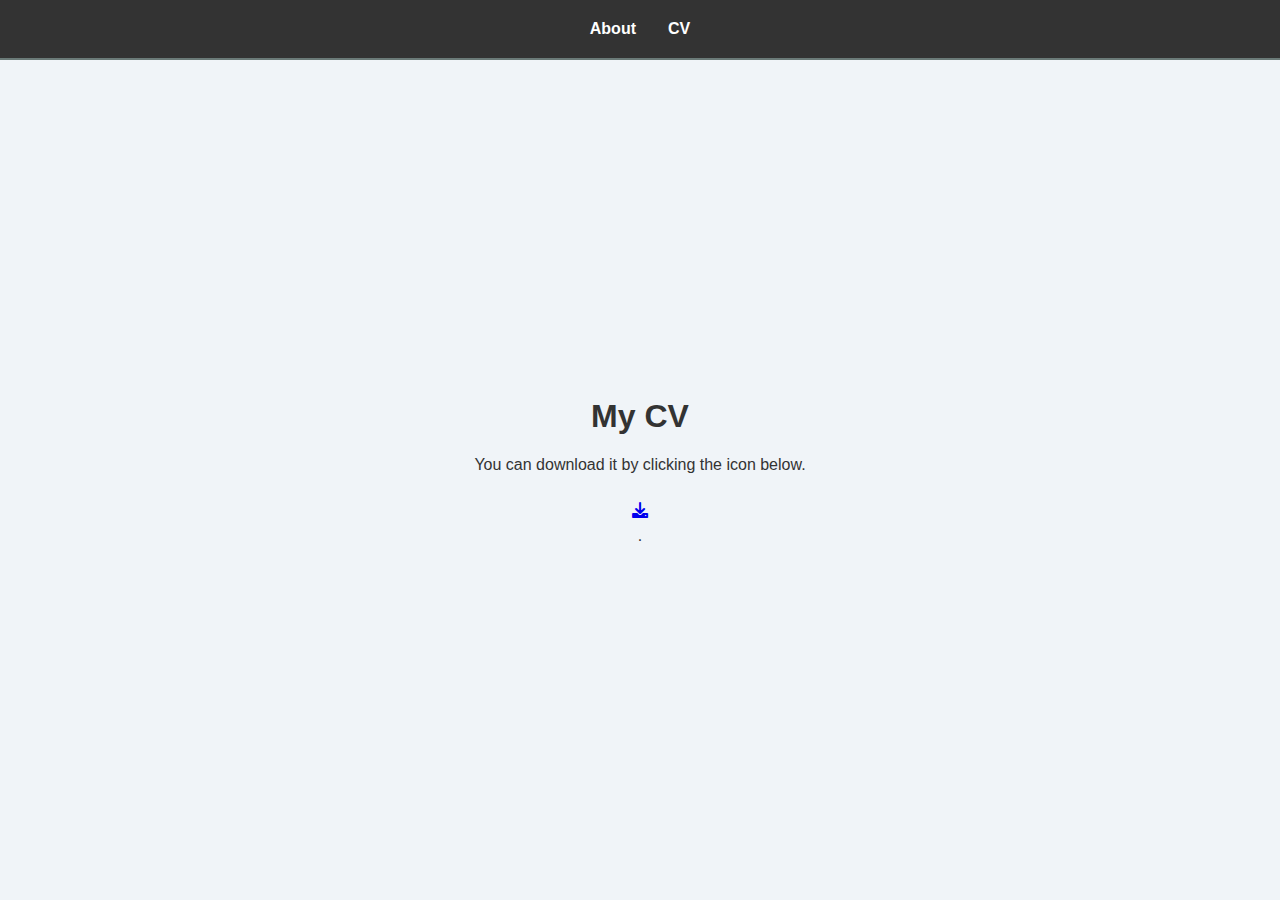
<file: pages/cv.html>
<!DOCTYPE html>
<html lang="en">
<head>
    <meta charset="UTF-8">
    <meta name="viewport" content="width=device-width, initial-scale=1.0">
    <title>CV</title>
    <link rel="stylesheet" href="../css/cv.css">
    <link rel="stylesheet" href="https://cdnjs.cloudflare.com/ajax/libs/font-awesome/6.0.0-beta3/css/all.min.css">
</head>
<body>
    <header>
        <nav>
            <ul class="nav-links">
                <li><a href="/index.html">About</a></li>
                <li><a href="../pages/cv.html">CV</a></li>
            </ul>
        </nav>
    </header>

    <main class="cv-main">
        <h1>My CV</h1>
        <p>You can download it by clicking the icon below.</p>
        <a href="../images/LouisGomezDiaz_resume.pdf" class="download-btn" download>
            <i class="fas fa-download"></i> 
        </a>
        <div class="cv-preview">
            <object data="../images/LouisGomezDiaz_resume.pdf" type="application/pdf" width="100%" height="600px">
                <p><a href="../images/LouisGomezDiaz_resume.pdf"></a>.</p>
            </object>
        </div>
    </main>
</body>
</html>
</file>
<file: css/cv.css>
* {
    margin: 0;
    padding: 0;
    box-sizing: border-box;
}

body {
    font-family: Arial, sans-serif;
    background-color: #f0f4f8;
    background-image: url('https://www.transparenttextures.com/patterns/geometry.png');
    color: #333;
    line-height: 1.6;
    display: flex;
    flex-direction: column;
    height: 100vh;
    margin: 0;
}

header {
    background-color: #333;
    padding: 1rem 0;
    border-bottom: 2px solid #6b7b78;
}

nav ul {
    list-style: none;
    display: flex;
    justify-content: center;
    gap: 2rem;
}

nav ul li a {
    color: white;
    text-decoration: none;
    font-weight: bold;
    transition: color 0.3s ease;
}

nav ul li a:hover {
    color: #6b7b78;
}

.cv-main {
    flex: 1;
    display: flex;
    flex-direction: column;
    align-items: center;
    justify-content: center;
    padding: 20px;
    text-align: center;
}

.cv-main h1 {
    margin-bottom: 10px;
}

.cv-main p {
    margin-bottom: 20px;
}


.cv-preview {
    width: 80%;
    max-width: 800px;
    margin: 0 auto;
}
</file>
